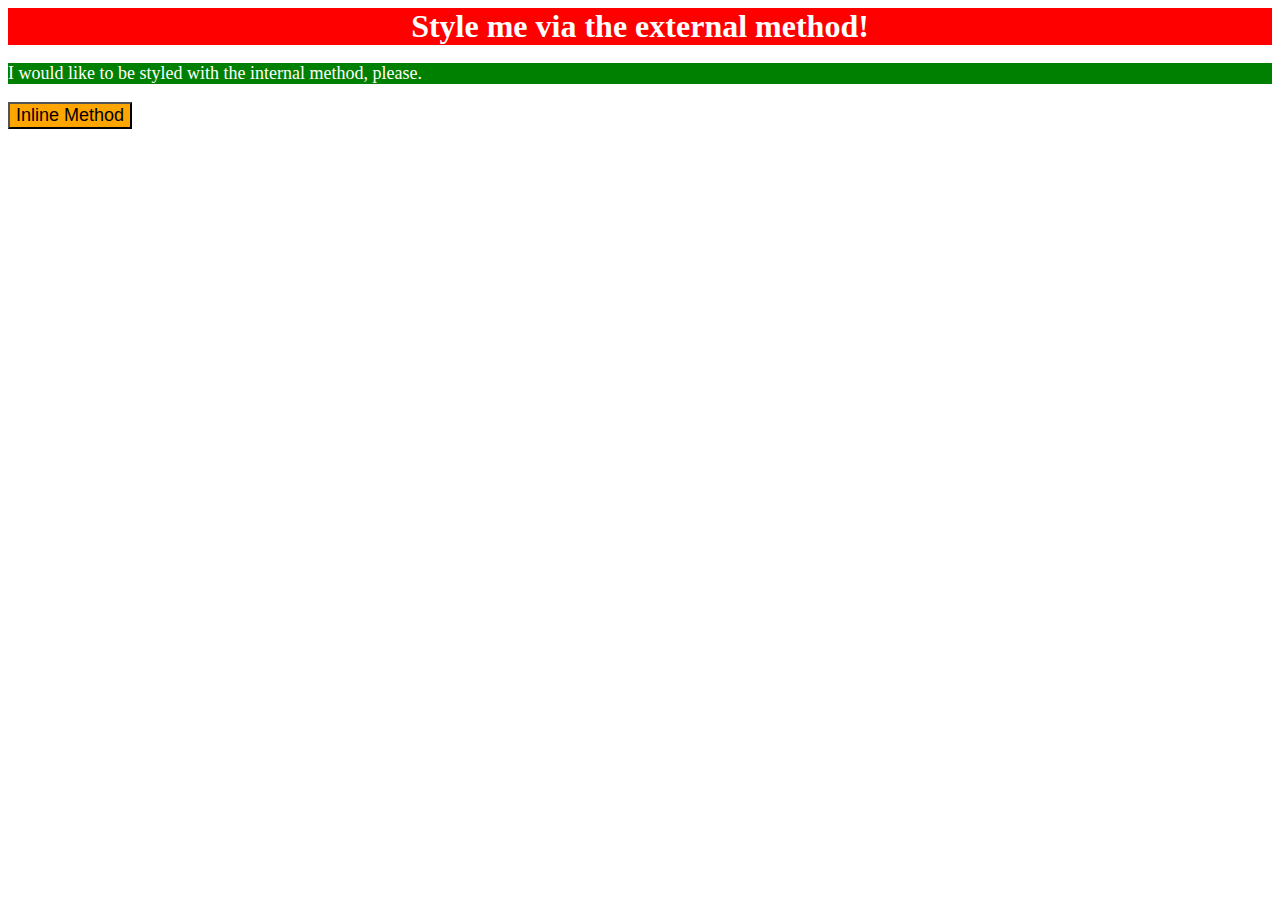
<file: foundations/01-css-methods/index.html>
<!DOCTYPE html>
<html lang="en">
  <head>
    <meta charset="UTF-8">
    <meta http-equiv="X-UA-Compatible" content="IE=edge">
    <meta name="viewport" content="width=device-width, initial-scale=1.0">
    <link rel="stylesheet" href="./styles.css"/>
    <title>Methods for Adding CSS</title>
    <style>
      p {
        background-color: green;
        color: white;
        font-size: 18px;
      }
    </style>
  </head>
  <body>
    <div>Style me via the external method!</div>
    <p>I would like to be styled with the internal method, please.</p>
    <button style="background-color: orange; font-size: 18px;">Inline Method</button>
  </body>
</html>
</file>
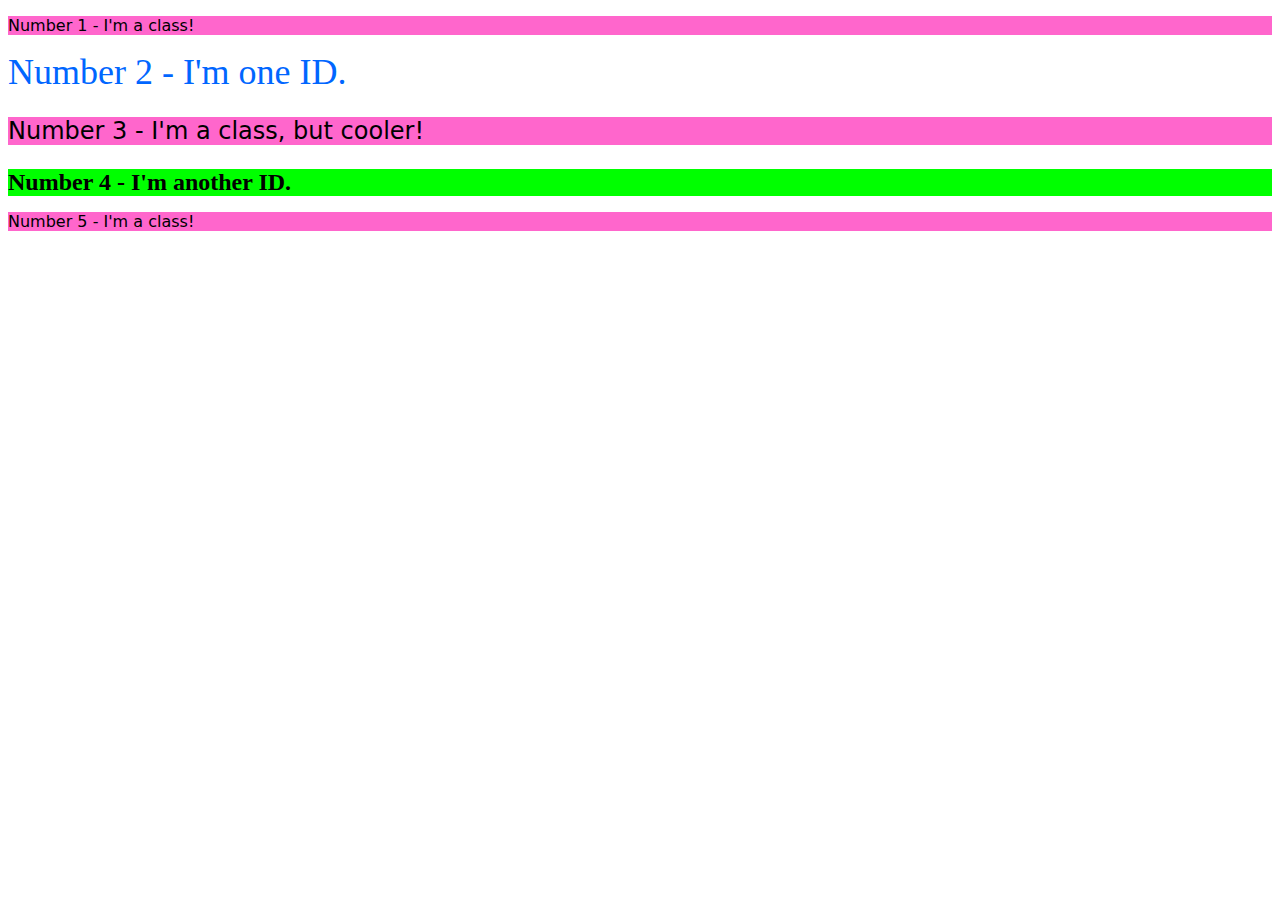
<file: foundations/02-class-id-selectors/index.html>
<!DOCTYPE html>
<html lang="en">
  <head>
    <meta charset="UTF-8">
    <meta http-equiv="X-UA-Compatible" content="IE=edge">
    <meta name="viewport" content="width=device-width, initial-scale=1.0">
    <title>Class and ID Selectors</title>
    <link rel="stylesheet" href="style.css">
  </head>
  <body>
    <p class="odd">Number 1 - I'm a class!</p>
    <div id="second">Number 2 - I'm one ID.</div>
    <p class="odd big-font">Number 3 - I'm a class, but cooler!</p>
    <div id="fourth" class="big-font">Number 4 - I'm another ID.</div>
    <p class="odd">Number 5 - I'm a class!</p>
  </body>
</html>
</file>
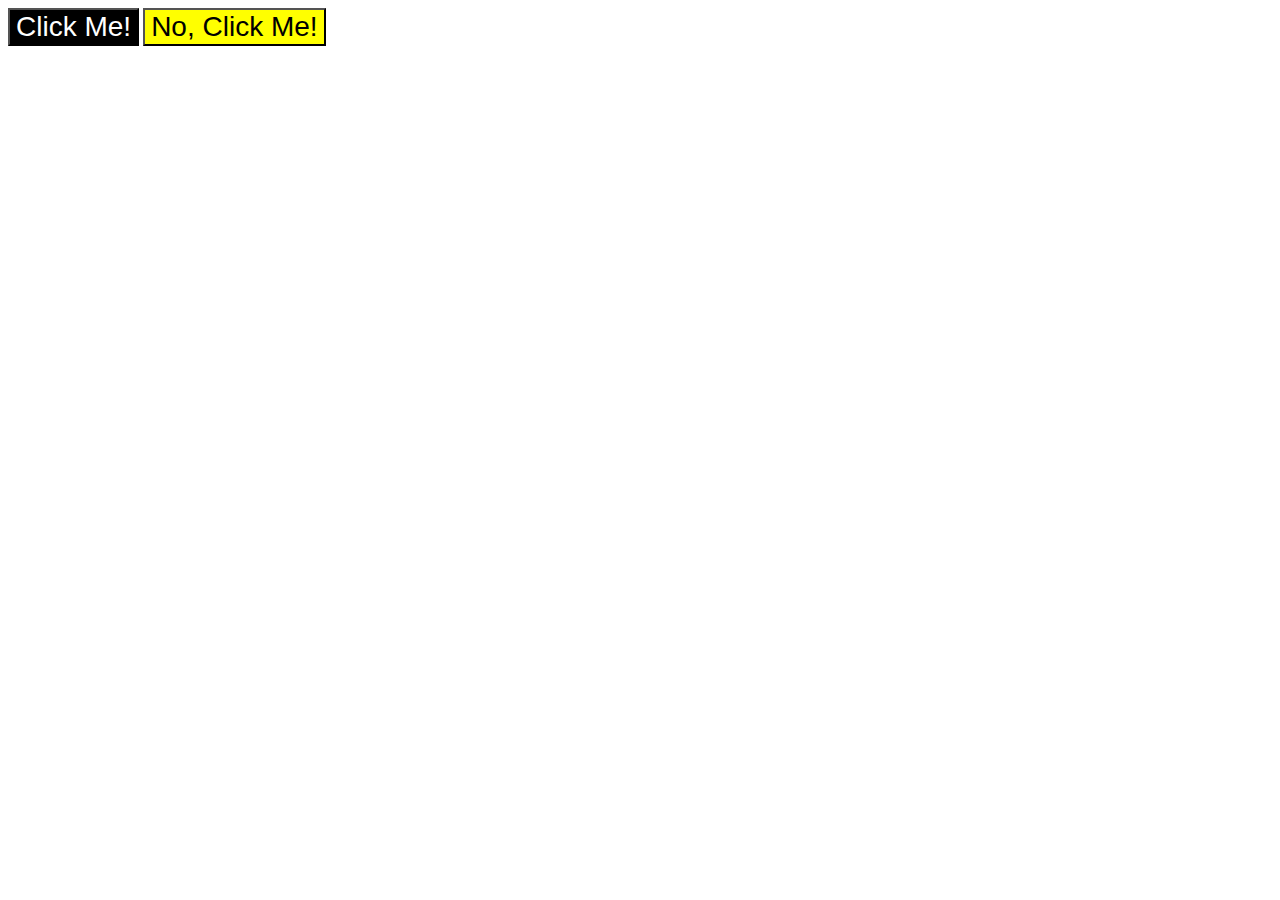
<file: foundations/03-grouping-selectors/index.html>
<!DOCTYPE html>
<html lang="en">
  <head>
    <meta charset="UTF-8">
    <meta http-equiv="X-UA-Compatible" content="IE=edge">
    <meta name="viewport" content="width=device-width, initial-scale=1.0">
    <title>Grouping Selectors</title>
    <link rel="stylesheet" href="style.css">
  </head>
  <body>
    <button class="first">Click Me!</button>
    <button class="second">No, Click Me!</button>
  </body>
</html>
</file>
<file: foundations/01-css-methods/styles.css>
div {
    background-color: red;
    color: white;
    text-align: center;
    font-size: 32px;
    font-weight: bold;
}
</file>
<file: foundations/02-class-id-selectors/style.css>
.odd {
     background-color: #ff66cc;
     font-family: "Verdana", "DejaVu Sans", sans-serif;
}

.big-font {
    font-size: 24px;
}

#second {
   color: rgb(0, 102, 255);
   font-size: 36px;
}

#fourth {
    background-color: hsl(120, 100%, 50%);
    font-weight: bold;
}
</file>
<file: foundations/03-grouping-selectors/style.css>
.first, .second {
    font-size: 28px;
    font-family: Helvetica, "Times New Roman", sans-serif;
}

.first {
    background-color: black;
    color: white;
}

.second {
    background-color: yellow;
}
</file>
